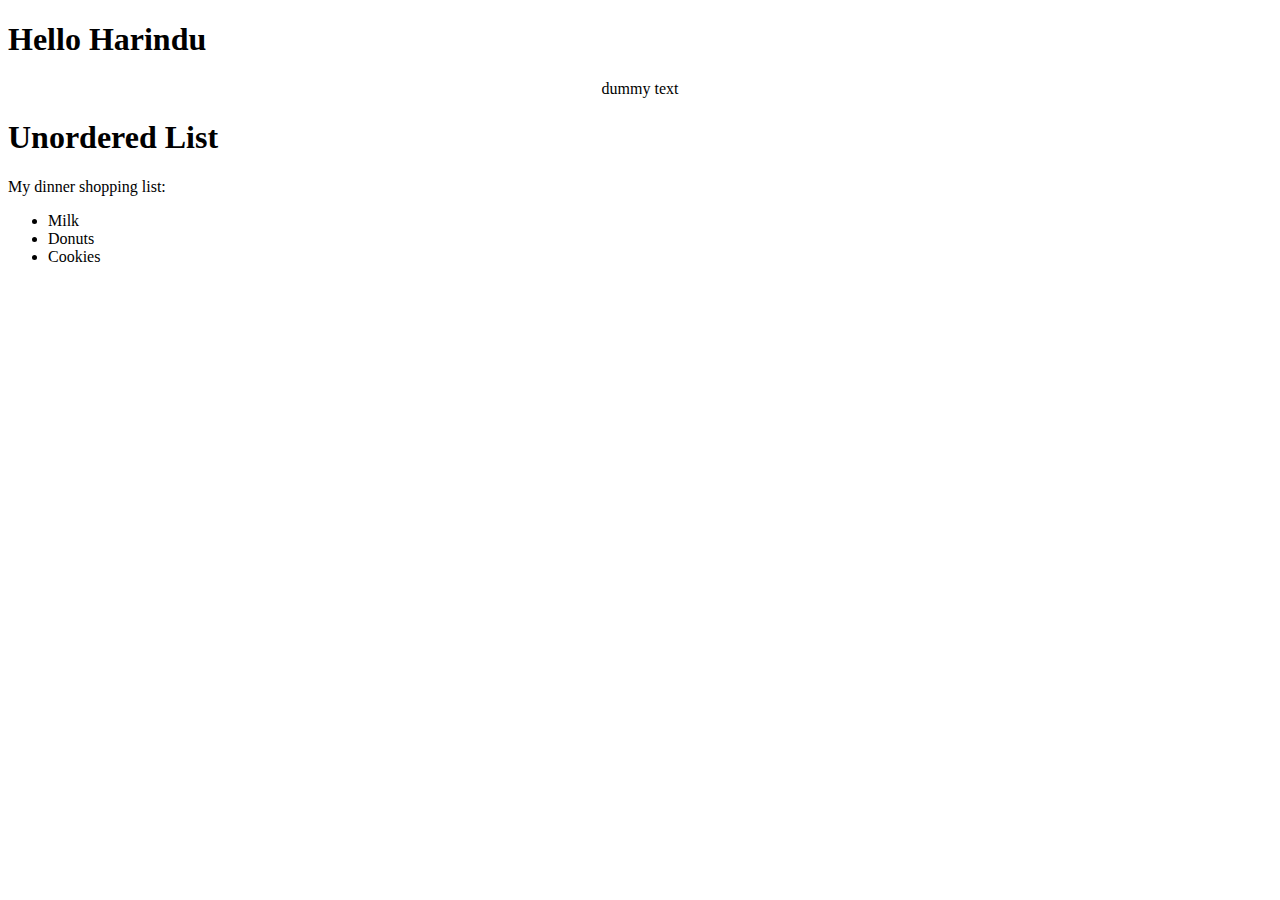
<file: index.html>
<!DOCTYPE html>
<html>

<head>
    <h1>Hello Harindu</h1>
    <p style="text-align: center;">dummy text</p>
</head>

<body>
    <h1>Unordered List</h1>
    <div>
        My dinner shopping list:
        <ul>
            <li>Milk</li>
            <li>Donuts</li>
            <li>Cookies</li>
        </ul>
    </div>
</body>

</html>
</file>
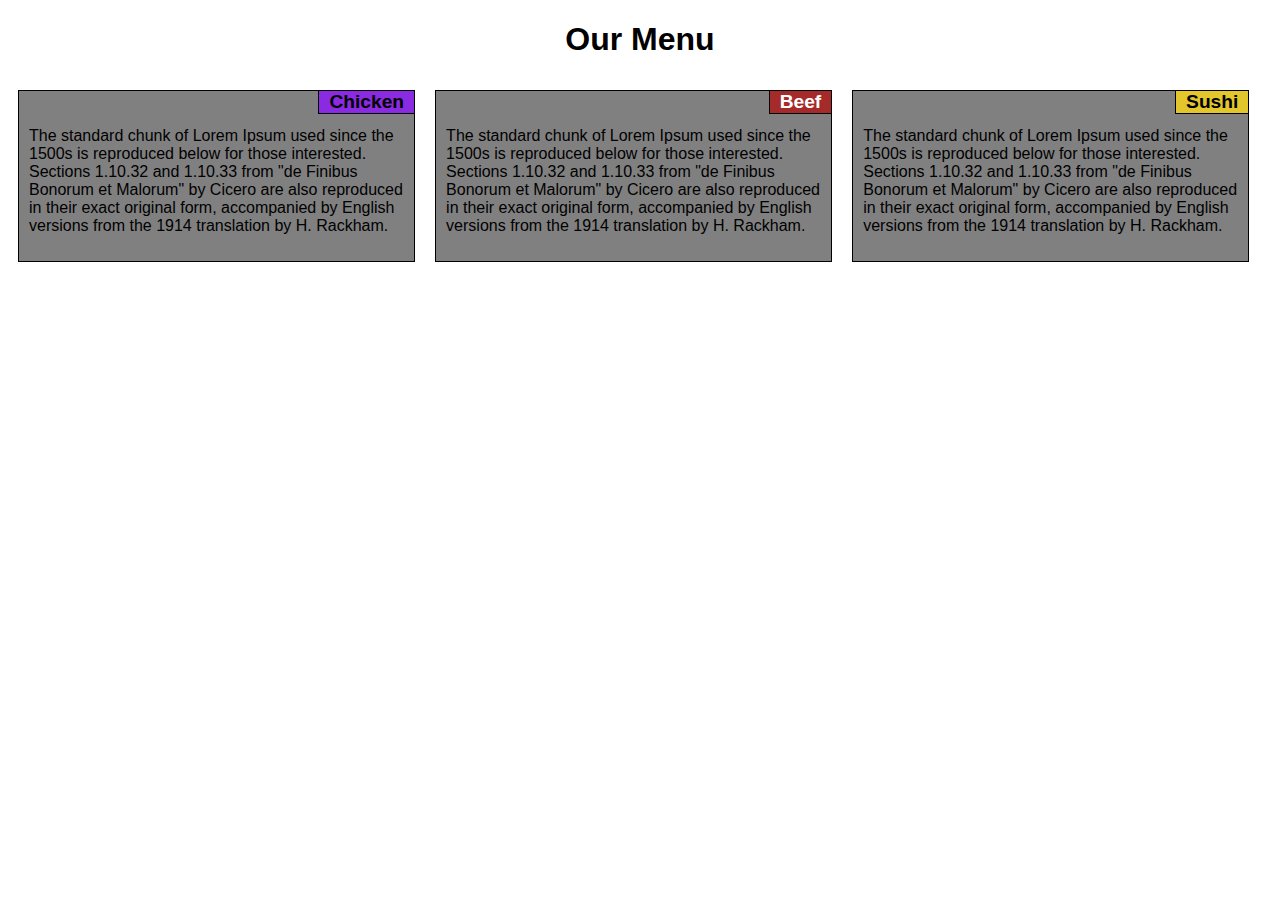
<file: module2-solution/index.html>
<!DOCTYPE html>
<html>
    <head>
        <meta charset="utf-8">
        <meta name="viewport" content="width=device-width", initial-scale=1>
        <link rel="stylesheet" type="text/css" href="css/styles.css">
        <title>Assignment Solution for Module 2</title>
    </head>
    <body>
        <h1 id="pageTitle">Our Menu</h1>
        <div class="row">
            <div class="col-lg-4 col-md-6 col-sm-12">
                <div class="box">
                    <div id="sectionTitleOne">Chicken</div>
                    <p>The standard chunk of Lorem Ipsum used since the 1500s is reproduced below for those interested. Sections 1.10.32 and 1.10.33 from "de Finibus Bonorum et Malorum" by Cicero are also reproduced in their exact original form, accompanied by English versions from the 1914 translation by H. Rackham.</p>
                </div>
            </div>
            <div class="col-lg-4 col-md-6 col-sm-12">
                <div class="box">
                    <div id="sectionTitleTwo">Beef</div>
                    <p>The standard chunk of Lorem Ipsum used since the 1500s is reproduced below for those interested. Sections 1.10.32 and 1.10.33 from "de Finibus Bonorum et Malorum" by Cicero are also reproduced in their exact original form, accompanied by English versions from the 1914 translation by H. Rackham.</p>
                </div>
            </div>
            <div class="col-lg-4 col-md-12 col-sm-12">
                <div class="box">
                    <div id="sectionTitleThree">Sushi</div>
                    <p>The standard chunk of Lorem Ipsum used since the 1500s is reproduced below for those interested. Sections 1.10.32 and 1.10.33 from "de Finibus Bonorum et Malorum" by Cicero are also reproduced in their exact original form, accompanied by English versions from the 1914 translation by H. Rackham.</p>
                </div>
            </div>
        </div>
    </body>
</html>
</file>
<file: module2-solution/css/styles.css>
*{
    font-family: sans-serif;
}

.row{
    width: 100%;
}

.container{
    display: flex;
}

#pageTitle{
    text-align: center;
}

.box{
    background: gray;
    margin: 10px;
    padding-top: 0;
    padding-bottom: 10px;
    padding-left: 10px;
    border: 1px solid black;
    box-sizing: border-box;
    position: relative;
}

#sectionTitleOne{
    background-color: blueviolet;
    border-left: 1px solid black;
    border-bottom: 1px solid black;
    box-sizing: border-box;
    margin: 0;
    position: absolute;
    right: 0;
    padding-left: 10px;
    padding-right: 10px;
    font-size: larger;
    font-weight: bold;
}

#sectionTitleTwo{
    background-color: brown;
    border-left: 1px solid black;
    border-bottom: 1px solid black;
    box-sizing: border-box;
    margin: 0;
    position: absolute;
    right: 0;
    padding-left: 10px;
    padding-right: 10px;
    font-size: larger;
    font-weight: bold;
    color: white;
}

#sectionTitleThree{
    background-color: rgb(226, 198, 43);
    border-left: 1px solid black;
    border-bottom: 1px solid black;
    box-sizing: border-box;
    margin: 0;
    position: absolute;
    right: 0;
    padding-left: 10px;
    padding-right: 10px;
    font-size: larger;
    font-weight: bold;
}

p{
    padding-top: 20px;
}

/*********************** Responsive Layout for Desktop View (992px and above) ***********************/
@media (min-width: 992px){
    .col-lg-1, .col-lg-2, .col-lg-3, .col-lg-4, .col-lg-5, .col-lg-6, .col-lg-7, .col-lg-8, .col-lg-9, .col-lg-10, .col-lg-11, .col-lg-12 {
        float: left;
    }
    .col-lg-1{
        width: 8.33%;
    }
    .col-lg-2{
        width: 16.66%;
    }
    .col-lg-3{
        width: 25%;
    }
    .col-lg-4{
        width: 33%;
    }
    .col-lg-5{
        width: 41.66%;
    }
    .col-lg-6{
        width: 50%;
    }
    .col-lg-7{
        width: 58.33%;
    }
    .col-lg-8{
        width: 66.66%;
    }
    .col-lg-9{
        width: 74.99%;
    }
    .col-lg-10{
        width: 83.33%;
    }
    .col-lg-11{
        width: 91.66%;
    }
    .col-lg-12{
        width: 100%;
    }
    
}

/*********************** Responsive Layout for Tablet View (between 768px and 991px) ***********************/
@media (min-width: 768px) and (max-width: 991px){
    .col-md-1, .col-md-2, .col-md-3, .col-md-4, .col-md-5, .col-md-6, .col-md-7, .col-md-8, .col-md-9, .col-md-10, .col-md-11, .col-md-12 {
        float: left;
    }
    .col-md-1{
        width: 8.33%;
    }
    .col-md-2{
        width: 16.66%;
    }
    .col-md-3{
        width: 25%;
    }
    .col-md-4{
        width: 33%;
    }
    .col-md-5{
        width: 41.66%;
    }
    .col-md-6{
        width: 50%;
    }
    .col-md-7{
        width: 58.33%;
    }
    .col-md-8{
        width: 66.66%;
    }
    .col-md-9{
        width: 74.99%;
    }
    .col-md-10{
        width: 83.33%;
    }
    .col-md-11{
        width: 91.66%;
    }
    .col-md-12{
        width: 100%;
    }
    
}

/*********************** Responsive Layout for Mobile View (equal to or less than 767px) ***********************/
@media (max-width: 767px){
    .col-sm-1, .col-sm-2, .col-sm-3, .col-sm-4, .col-sm-5, .col-sm-6, .col-sm-7, .col-sm-8, .col-sm-9, .col-sm-10, .col-sm-11, .col-sm-12 {
        float: left;
    }
    .col-sm-1{
        width: 8.33%;
    }
    .col-sm-2{
        width: 16.66%;
    }
    .col-sm-3{
        width: 25%;
    }
    .col-sm-4{
        width: 33%;
    }
    .col-sm-5{
        width: 41.66%;
    }
    .col-sm-6{
        width: 50%;
    }
    .col-sm-7{
        width: 58.33%;
    }
    .col-sm-8{
        width: 66.66%;
    }
    .col-sm-9{
        width: 74.99%;
    }
    .col-sm-10{
        width: 83.33%;
    }
    .col-sm-11{
        width: 91.66%;
    }
    .col-sm-12{
        width: 100%;
    }
    
}
</file>
